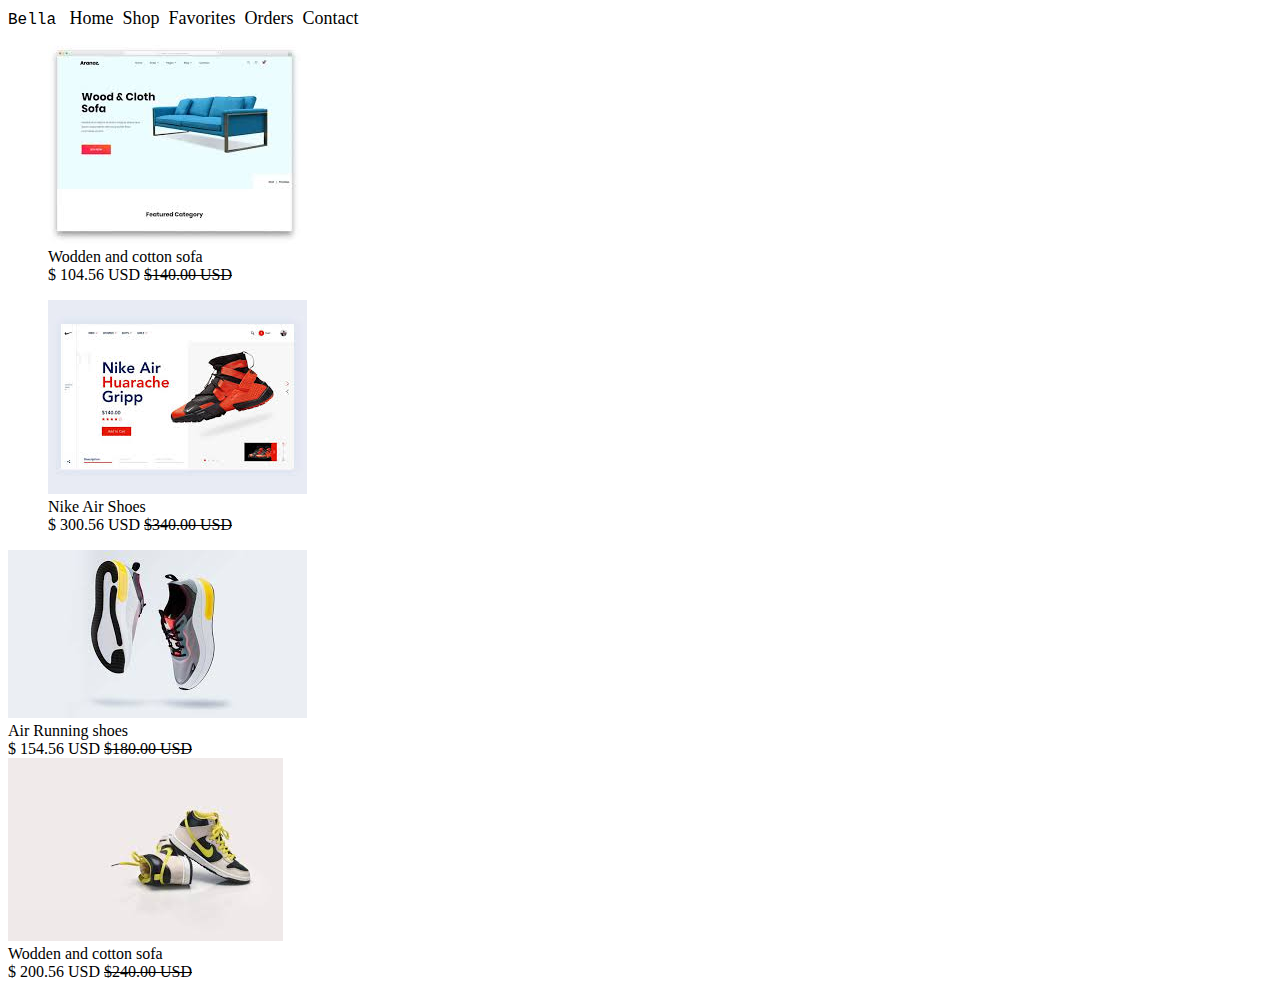
<file: surprise-test/index.html>
<!DOCTYPE html>
<html lang="en">

<head>
    <meta charset="UTF-8">
    <meta http-equiv="X-UA-Compatible" content="IE=edge">
    <meta name="viewport" content="width=device-width, initial-scale=1.0">
    <title>test</title>
    <link rel="stylesheet" href="stlye.css">
</head>

<body>

    <div class="container">
        <header>

            <nav>
               <a class="style-of-heading"> Bella</a>  &nbsp;
                <a>Home</a>&nbsp;
                <a>Shop</a>&nbsp;
                <a>Favorites</a>&nbsp;
                <a>Orders</a>&nbsp;
                <a>Contact</a>&nbsp;
            </nav>
        </header>
        <section class="image-section">
            <div>
                
                    <figure>
                        <img src="images\img01.jpg" alt="image01" title="image01" />
                        <figcaption>Wodden and cotton sofa <br>$ 104.56 USD <s>$140.00 USD</s></figcaption>
                    </figure>
                    <figure>
                        <img src="images\img02.jpg" alt="image02" title="image02" />
                        <figcaption>Nike Air Shoes <br>$ 300.56 USD <s>$340.00 USD</s></figcaption>
                    </figure>


                    <img src="images\img03.jpg" alt="image03" title="image03" />
                    <figcaption>Air Running shoes <br>$ 154.56 USD <s>$180.00 USD</s></figcaption>
                    <img src="images\img04.jpg" alt="image04" title="image04" />
                    <figcaption>Wodden and cotton sofa <br>$ 200.56 USD <s>$240.00 USD</s></figcaption>
                

            </div>


        </section>



    </div>
</body>

</html>
</file>
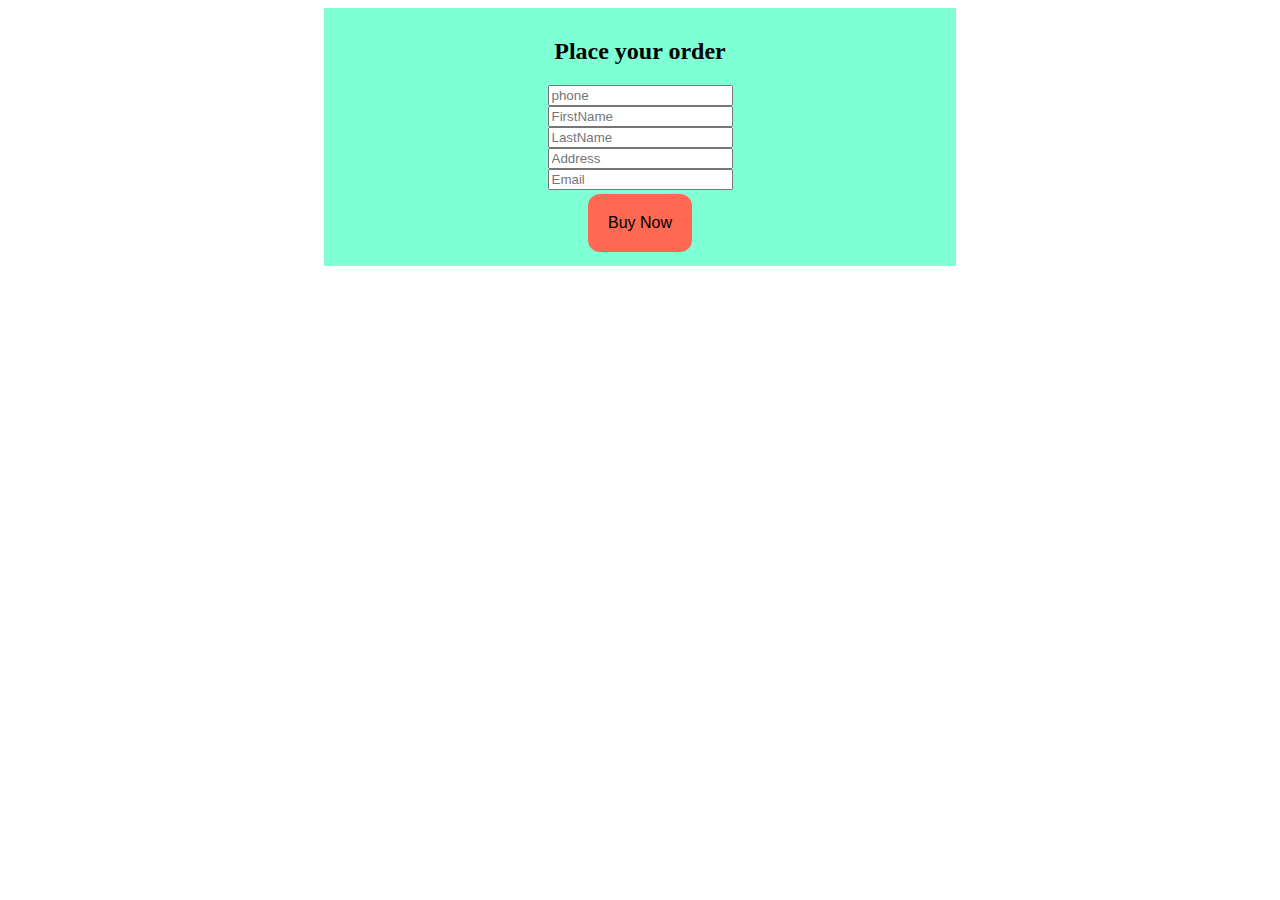
<file: surprise-test/index03.html>
<!DOCTYPE html>
<html lang="en">
<head>
    <meta charset="UTF-8">
    <meta http-equiv="X-UA-Compatible" content="IE=edge">
    <meta name="viewport" content="width=device-width, initial-scale=1.0">
    <title>place your order</title>
    <link rel="stylesheet" href="style03.css">
</head>
<body>
   
    <div class="container">


    
    <form action="get">
        <h2>Place your order</h2>
       
  <input type="phone" placeholder="phone" required><br>
  <input type="text" placeholder="FirstName" required><br>
  <input type="text" placeholder="LastName"><br>
  <input type="text" placeholder="Address"> <br>
  <input type="email" placeholder="Email" required><br>
  <button type="submit" id="submit" name="submit">Buy Now</button>


    </form>
</div>
</body>
</html>
</file>
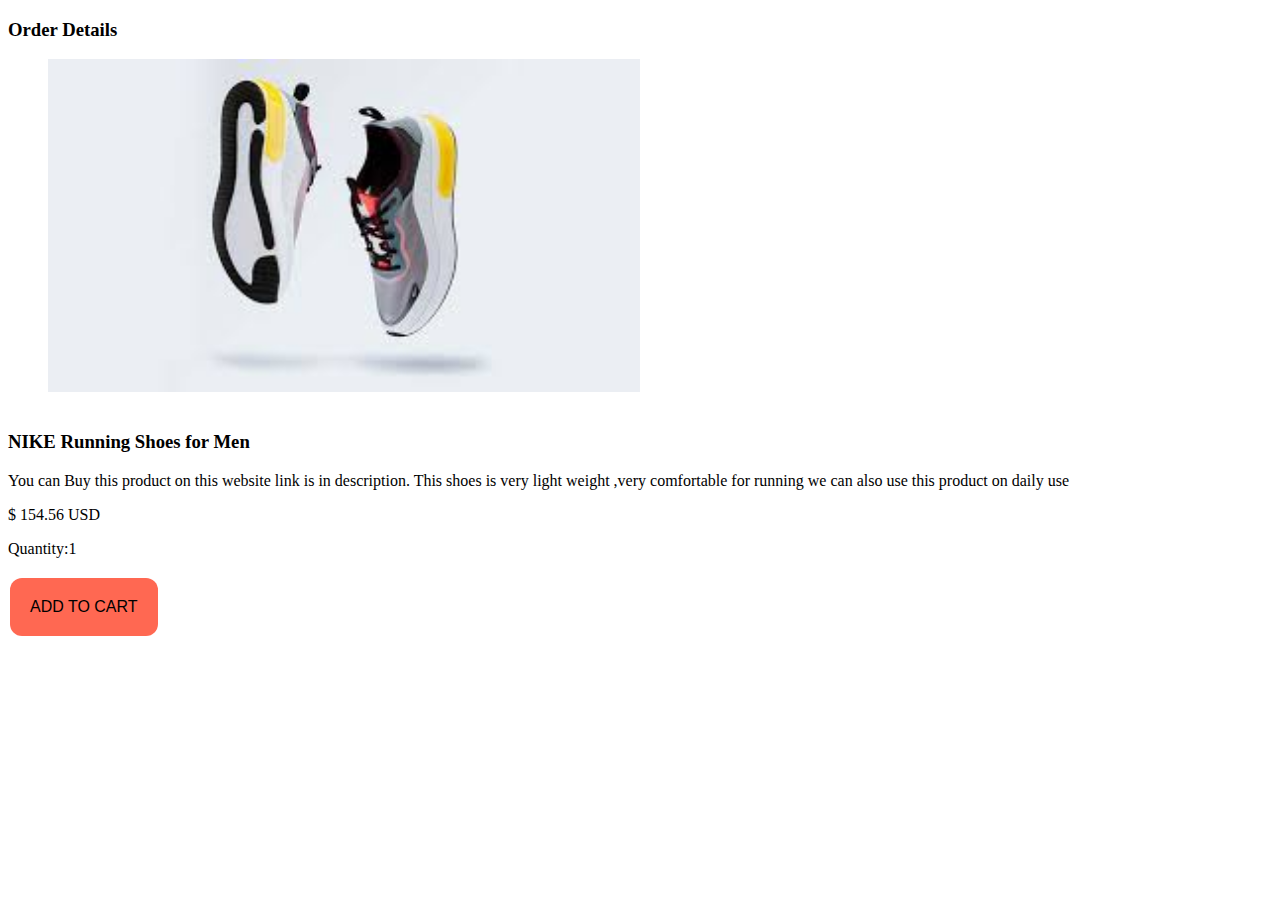
<file: surprise-test/index2.html>
<!DOCTYPE html>
<html lang="en">
<head>
    <meta charset="UTF-8">
    <meta http-equiv="X-UA-Compatible" content="IE=edge">
    <meta name="viewport" content="width=device-width, initial-scale=1.0">
    <title>orderpage</title>
    <link rel="stylesheet" href="style01.css">

</head>
<body>
  <div class="image-text">
    <h3>Order Details</h3>
<figure>
    <img src="images\img03.jpg" alt="image03">       
</figure>
<div class="text-block"></div>
  
<aside class="text-center" id="order-details">
    <h3>NIKE Running Shoes for Men</h3>
    <p>You can Buy this product  on this website link is in description.
        This shoes is very light weight ,very comfortable for running we can also use this product on daily use
    </p>   
    $ 154.56 USD
      </div>
      <p>Quantity:1</p> 
    
</aside>
<button type="button" class="btn">ADD TO CART</button>

  </div>  
</body>
</html>
</file>
<file: surprise-test/stlye.css>
#container{
    height: 300%;
    margin-left: 10px;
    margin-right: 10px;
}
nav{
    font-size: large;
    
}
.image-section{
width: 40%;
/* display: inline; */
display:flex;
white-space: nowrap;
justify-content: baseline;
}
figure-caption{
    display: block;
}
.style-of-heading{
    font-family:'Courier New', Courier, monospace;
    font-size: medium;
}
</file>
<file: surprise-test/style03.css>
*{box-sizing: border-box;
}
.container{
    width: 50%;
    background-color: aquamarine;
    text-align: center;
    padding: 10px;
    margin: 0 auto;
    display: flex;
    justify-content: center;
    align-items: center;
    flex-direction: column;
    
}
#submit{
    
    background-color: #FF6852;
    border-radius: 12px;
    border: none;
  
  padding: 20px;
  text-align: center;
  text-decoration: none;
  display: inline-block;
  font-size: 16px;
  margin: 4px 2px;

}
</file>
<file: surprise-test/style01.css>
img{
    height: 40%;
width: 50%;
background-color: antiquewhite;

}

.text-block{
    position: absolute;
  bottom: 20px;
  right: 20px;

  
  padding-left: 20px;
  padding-right: 20px;

}
#order-details{
    display: inline-block;
    vertical-align: top;
}
.btn{
    background-color: #FF6852;
    border-radius: 12px;
    border: none;
  
  padding: 20px;
  text-align: center;
  text-decoration: none;
  display: inline-block;
  font-size: 16px;
  margin: 4px 2px;
}
</file>
